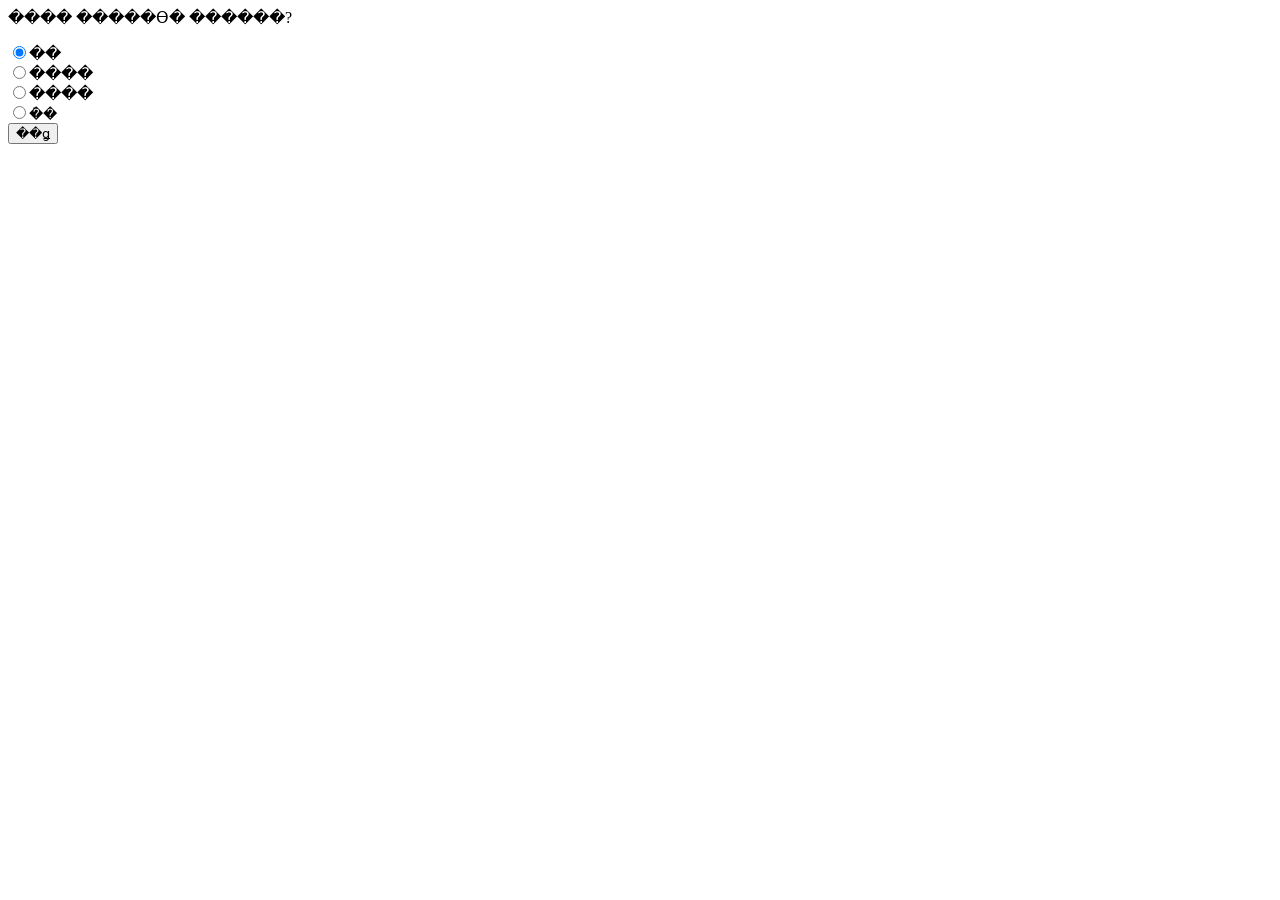
<file: chap03/WebContent/request객체/ex3/poll.html>
<html>
	<head><title>radio ��ư�� �̿��� ���� ����</title>
	</head>
	<body>
	���� �����ϴ� ������?
	<p>

	<form name=syberpoll method=post action=result.jsp>
		<input type=radio name=season value=spring checked>��<br>
		<input type=radio name=season value=summer>����<br>
		<input type=radio name=season value=autumn>����<br>
		<input type=radio name=season value=winter>�ܿ�<br>
		<input type=submit value="��ǥ">
	</form>

	</body>
</html>
</file>
